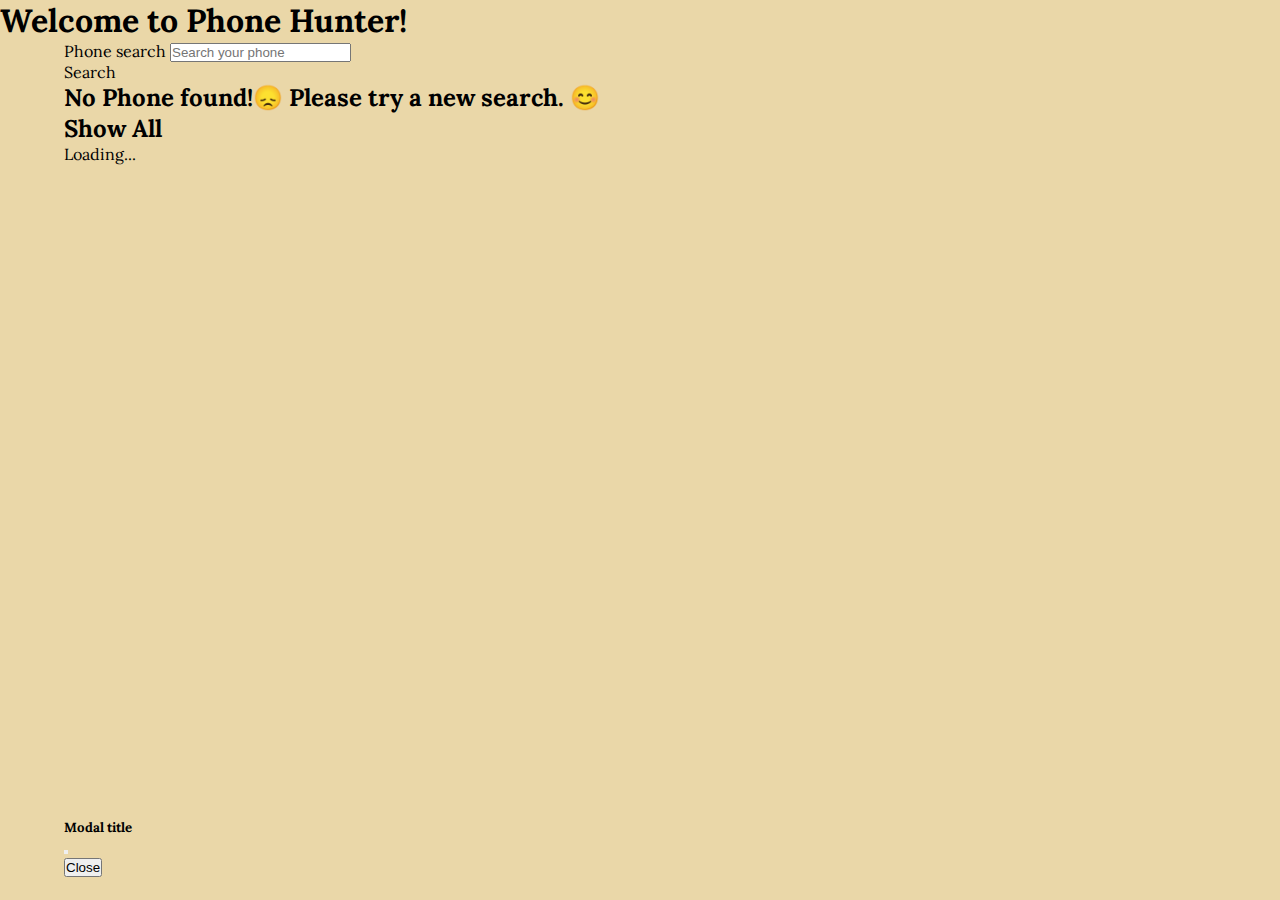
<file: index.html>
<!DOCTYPE html>
<html lang="en">
  <head>
    <meta charset="UTF-8" />
    <meta http-equiv="X-UA-Compatible" content="IE=edge" />
    <meta name="viewport" content="width=device-width, initial-scale=1.0" />
    <title>Phone Hunter!</title>
    <!-- Favicon -->
    <link rel="import" href="media/img/fav.png" />
    <!--LinKs bootstrap -->
    <link
      href="https://cdn.jsdelivr.net/npm/bootstrap@5.2.0/dist/css/bootstrap.min.css"
      rel="stylesheet"
      integrity="sha384-gH2yIJqKdNHPEq0n4Mqa/HGKIhSkIHeL5AyhkYV8i59U5AR6csBvApHHNl/vI1Bx"
      crossorigin="anonymous"
    />
    <!--LinKs Font -->
    <link rel="preconnect" href="https://fonts.googleapis.com" />
    <link rel="preconnect" href="https://fonts.gstatic.com" crossorigin />
    <link
      href="https://fonts.googleapis.com/css2?family=Lora:ital,wght@0,400;0,500;0,600;0,700;1,600&display=swap"
      rel="stylesheet"
    />
    <!--LinKs CSS -->
    <link rel="stylesheet" href="style.css" />
  </head>
  <body>
    <header>
      <h1 class="text-center">Welcome to Phone Hunter!</h1>
    </header>
    <main class="container">
      <!-- Search area  -->
      <section>
        <div class="mb-3 w-50">
          <label for="exampleFormControlInput1" class="form-label"
            >Phone search</label
          >
          <input
            type="email"
            class="form-control mb-2"
            id="search-feild"
            placeholder="Search your phone"
          />
          <div id="btn-search" class="btn btn-primary">Search</div>
        </div>
      </section>
      <!-- Display search result -->
      <section>
        <div
          id="phone-container"
          class="row row-cols-1 row-cols-md-3 g-4"
        ></div>
        <!-- Warning text if no result found -->
        <div id="no-phone-text" class="mt-4 d-none">
          <h2 class="text-danger">
            No Phone found!😞 Please try a new search. 😊
          </h2>
        </div>
        <!-- Show all  -->
        <div id="show-all" class="mt-4 text-center d-none">
          <h2 id="btn-show-all" class="btn btn-primary">Show All</h2>
        </div>
      </section>
      <!-- Spinner -->
      <section>
        <div
          id="spinner"
          style="height: 75vh"
          class="d-flex justify-content-center align-items-center text-secondary d-none"
        >
          <div class="spinner-border" role="status">
            <span class="visually-hidden">Loading...</span>
          </div>
        </div>
        <!--spinner end  -->
      </section>
      <!-- modal contemt -->
      <section>
        <!-- Modal -->
        <div
          class="modal fade"
          id="phoneDetailModal"
          tabindex="-1"
          aria-labelledby="phoneDetailModalLabel"
          aria-hidden="true"
        >
          <div class="modal-dialog">
            <div class="modal-content">
              <div class="modal-header">
                <h5 class="modal-title" id="phoneDetailModalLabel">
                  Modal title
                </h5>
                <button
                  type="button"
                  class="btn-close"
                  data-bs-dismiss="modal"
                  aria-label="Close"
                ></button>
              </div>

              <div class="modal-body">
                <p id="phone-details"></p>
              </div>
              <div class="modal-footer">
                <button
                  type="button"
                  class="btn btn-secondary"
                  data-bs-dismiss="modal"
                >
                  Close
                </button>
              </div>
            </div>
          </div>
        </div>
      </section>
      <!-- modal end -->
    </main>
    <!-- bootstrap LinKs  -->
    <script
      src="https://cdn.jsdelivr.net/npm/bootstrap@5.2.0/dist/js/bootstrap.bundle.min.js"
      integrity="sha384-A3rJD856KowSb7dwlZdYEkO39Gagi7vIsF0jrRAoQmDKKtQBHUuLZ9AsSv4jD4Xa"
      crossorigin="anonymous"
    ></script>
    <!-- LinKs JS  -->
    <script src="phone-hunter.js"></script>
  </body>
</html>
</file>
<file: style.css>
* {
  margin: 0;
  padding: 0;
  box-sizing: border-box;
}
body {
  font-family: "Lora", serif;
  background-color: rgb(234, 215, 168);
}
.center {
  text-align: center;
}

.container {
  max-width: 90vw;
  margin: 0 auto;
}
</file>
